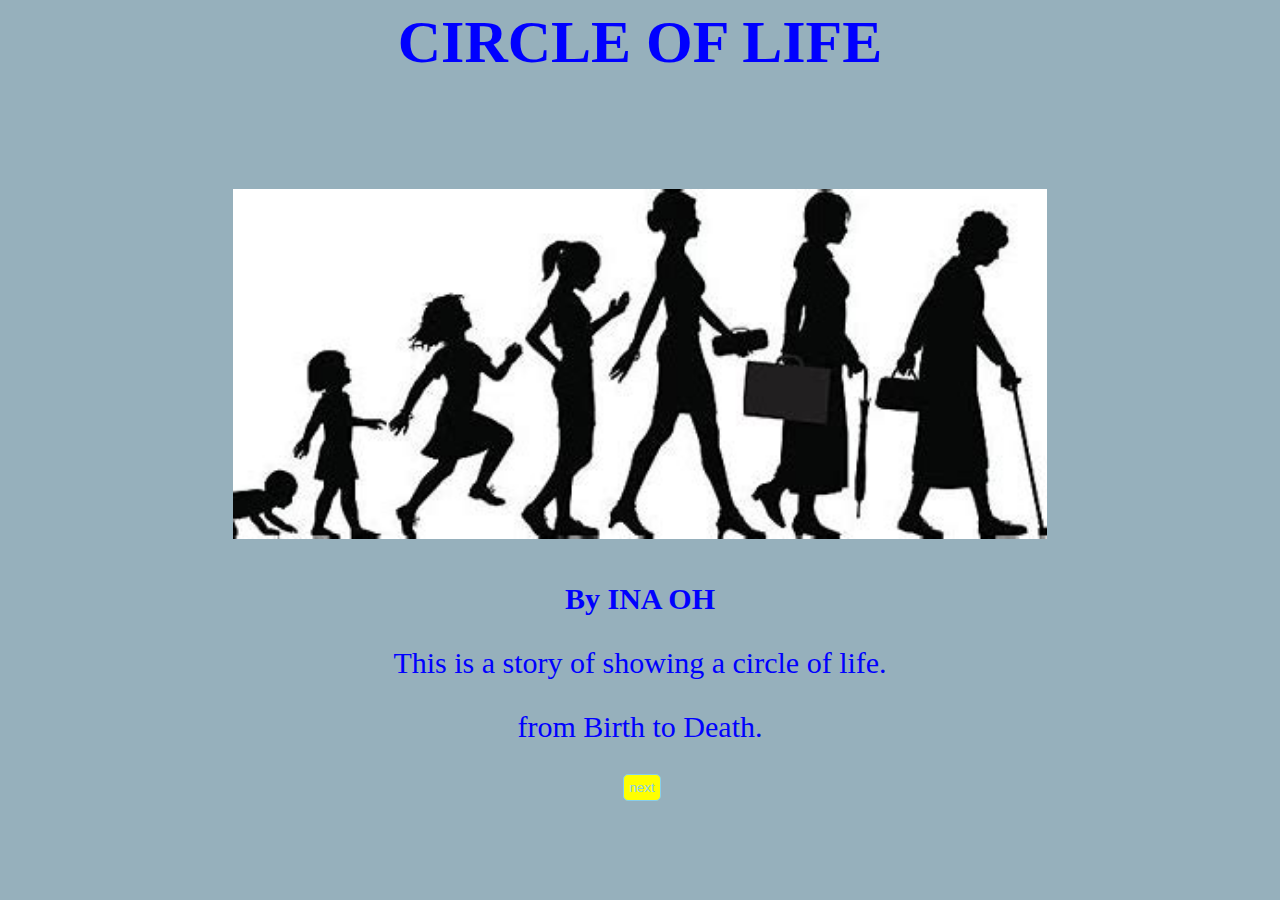
<file: InaOhFinal/index.html>
<html>

<head>

    <title>Circle_of_life</title>
    <link href="Styles.css" rel="stylesheet" type="text/css" />
</head>

<body bgcolor="#96B0BC">
    <div>
        <h1 id="life">CIRCLE OF LIFE</h1>
        <br>
        <br>
        <br>
        <br>
        <img src="media/main_img.jpg" height="350" alt="main img"><br>
        <h2> By INA OH</h2>
        <p>This is a story of showing a circle of life.</p>
        <p>from Birth to Death.</p>
        <div align="center" class="group">
            <button class="group1" onclick="location.href='circle_of_life_2.html'"> next</button>
        </div>
    </div>
</body>

</html>
</file>
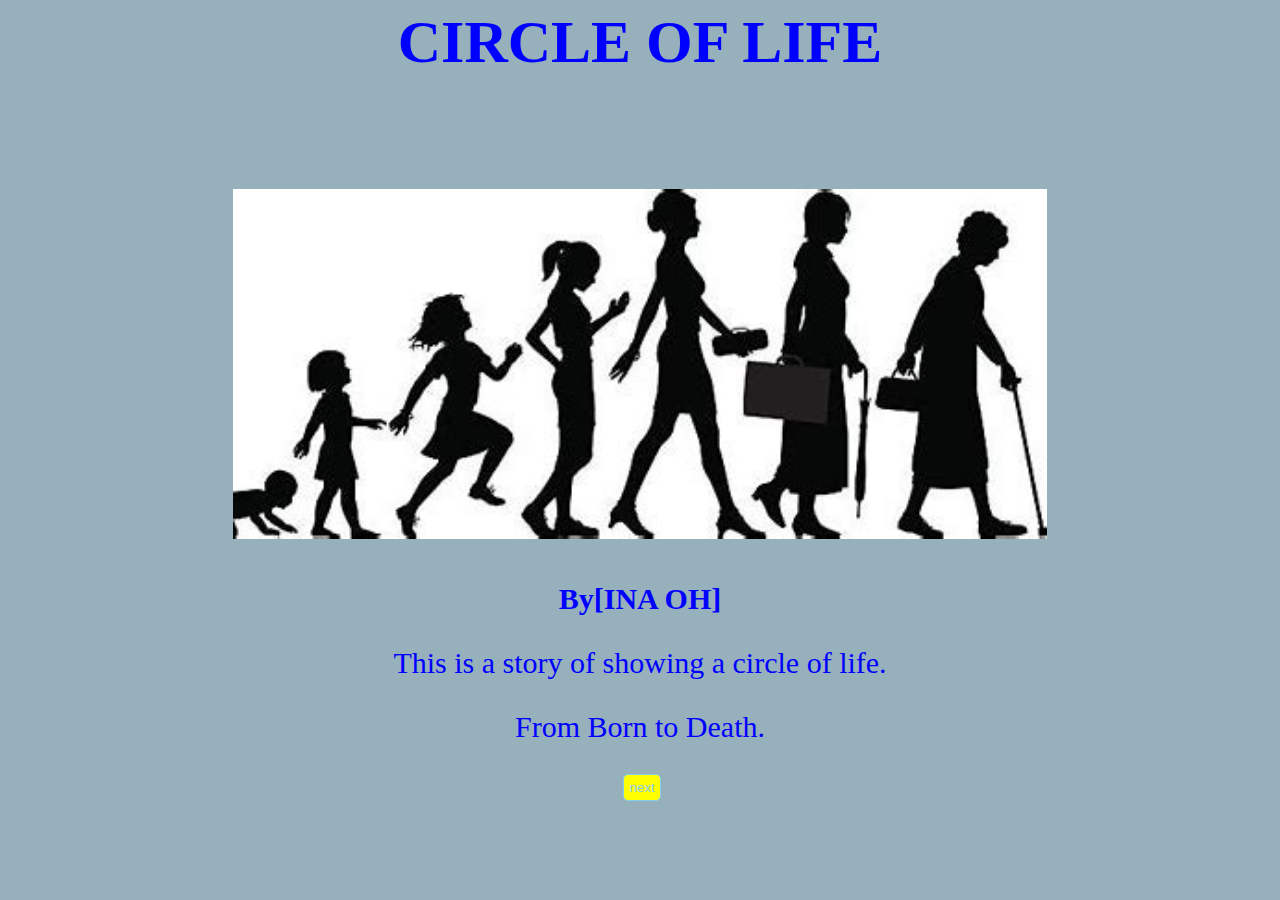
<file: InaOhFinal/circle_of_life.html>
<html>

<head>
   
    <title>Circle_of_life</title>
    <link href="Styles.css" rel="stylesheet" type="text/css" />
</head>

<body bgcolor="#96B0BC">
    <h1 id="life">CIRCLE OF LIFE</h1><br><br><br><br>
    <img src="media/main_img.jpg" height="350" alt="main img"><br>
    <h2> By[INA OH]</h2>
    <p>This is a story of showing a circle of life.</p>
    <p>From Born to Death.</p>
    <div align="center" class="group">
        <button class="group1" onclick="location.href='circle_of_life_2.html'"> next</button>
    </div>

</body>
</html>
</file>
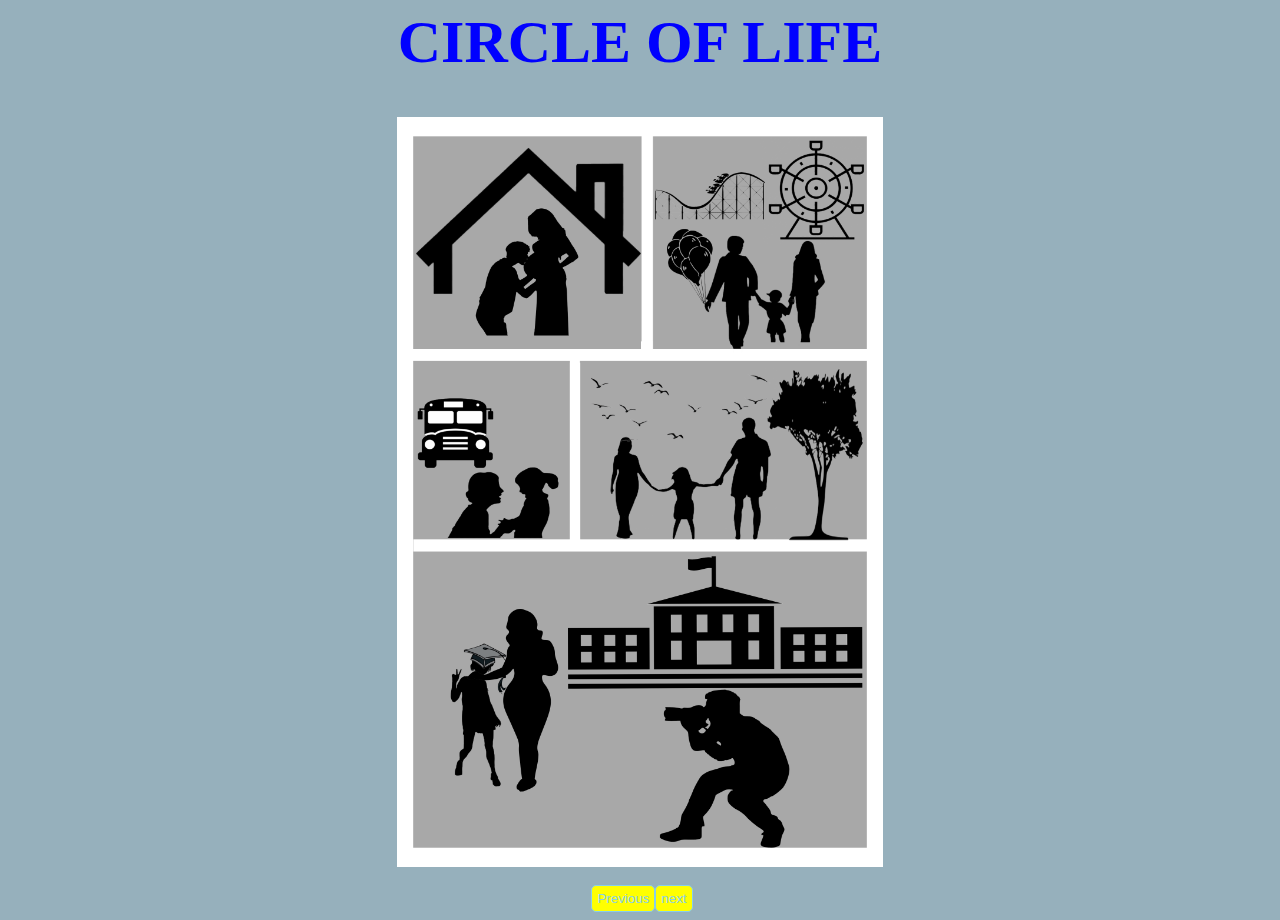
<file: InaOhFinal/circle_of_life_2.html>
<html>

<head>
   
    <title>Circle_of_life</title>
    <link href="Styles.css" rel="stylesheet" type="text/css" />
</head>

<body bgcolor="#96B0BC">
    <h1 id="life">CIRCLE OF LIFE</h1>
    <img src="media/circle_of_life_1.png" height=750px; alt="cartoon_1"><br>
    <div align="center" class="group">
        <button class="group1" onclick="location.href='circle_of_life.html'"> Previous</button>
        <button class="group2" onclick="location.href='circle_of_life_3.html'"> next</button>
    </div>

</body>

</html>
</file>
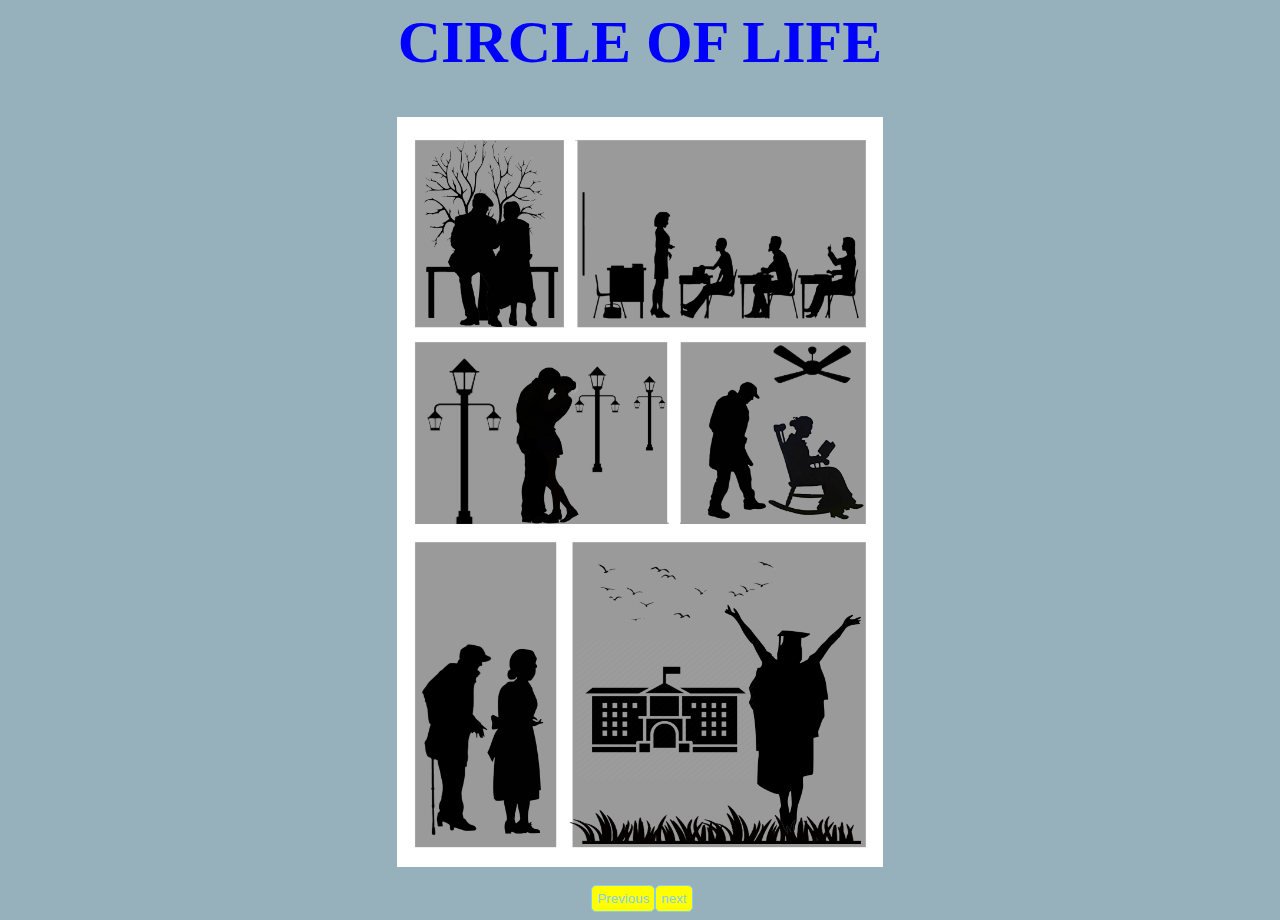
<file: InaOhFinal/circle_of_life_4.html>
<html>

<head>

    <title>Circle_of_life</title>
    <link href="Styles.css" rel="stylesheet" type="text/css" />
</head>

<body bgcolor="#96B0BC">

    <h1 id="life">CIRCLE OF LIFE</h1>
    <img src="media/circle_of_life_3.png" height="750" alt="cartoon_3"><br>
    <div align="center" class="group">
        <button class="group1" onclick="location.href='circle_of_life_3.html'"> Previous</button>
        <button class="group2" onclick="location.href='circle_of_life_5.html'"> next</button>
    </div>

</body></html>
</file>
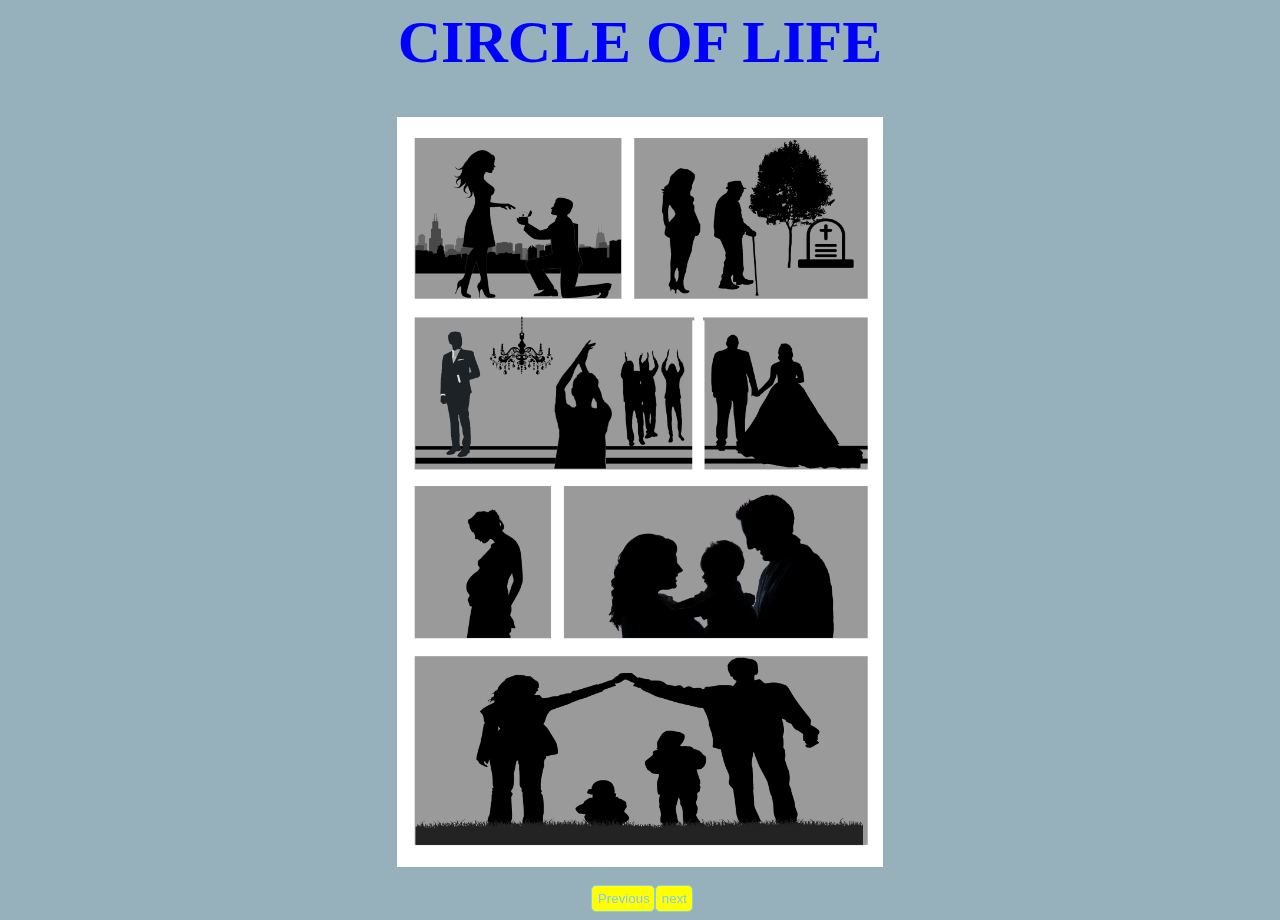
<file: InaOhFinal/circle_of_life_5.html>
<html>

<head>
   
    <title>Circle_of_life</title>
    <link href="Styles.css" rel="stylesheet" type="text/css" />
</head>

<body bgcolor="#96B0BC">

    <h1 id="life">CIRCLE OF LIFE</h1>
    <img src="media/circle_of_life_4.png" height="750" alt="cartoon_4"><br>
    <div align="center" class="group">
        <button class="group1" onclick="location.href='circle_of_life_4.html'"> Previous</button>
        <button class="group2" onclick="location.href='circle_of_life_6.html'"> next</button>
    </div>

</body></html>
</file>
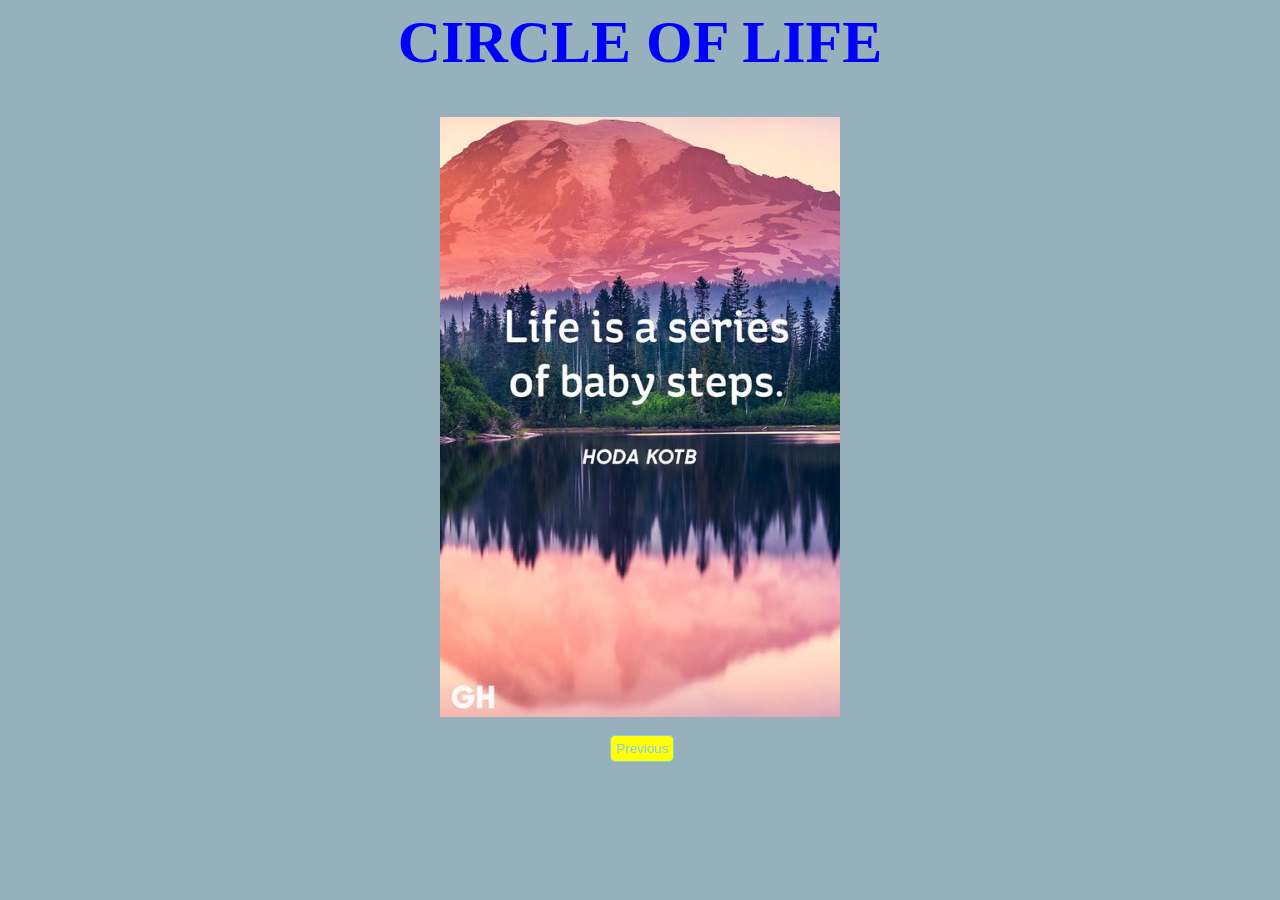
<file: InaOhFinal/circle_of_life_6.html>
<html>

<head>
  
    <title>Circle_of_life</title>
    <link href="Styles.css" rel="stylesheet" type="text/css" />
</head>

<body bgcolor="#96B0BC">

    <h1 id="life">CIRCLE OF LIFE</h1>
    <img src="media/closing_img.jpg" height="600" alt="closing img"><br>
    <div align="center" class="group">
        <button class="group2" onclick="location.href='circle_of_life_4.html'"> Previous</button>
    </div>

</body></html>
</file>
<file: InaOhFinal/Styles.css>
<style > body {
    padding: 0px;
}

h2 {
    text-align: center;
    font-size: 30px;
    color: blue;
    font-family: cursive;
}


#life {
    text-align: center;
    font-size: 60px;
    color: blue;
    font-family: cursive;
}


p {
    text-align: center;
    font-size: 30px;
    color: blue;
    font-family: cursive;
}

img {
    display: block;
    margin: auto;
}

button {
    border-top-left-radius: 5px;
    border-bottom-left-radius: 5px;
    margin-right: -4px;
    border-top-right-radius: 5px;
    border-bottom-right-radius: 5px;
    border: 1px solid skyblue;
    background-color: yellow;
    color: skyblue;
    padding: 5px
}

.group button:hover {
    color: white;
    background-color: skyblue;
}

</style >
</file>
